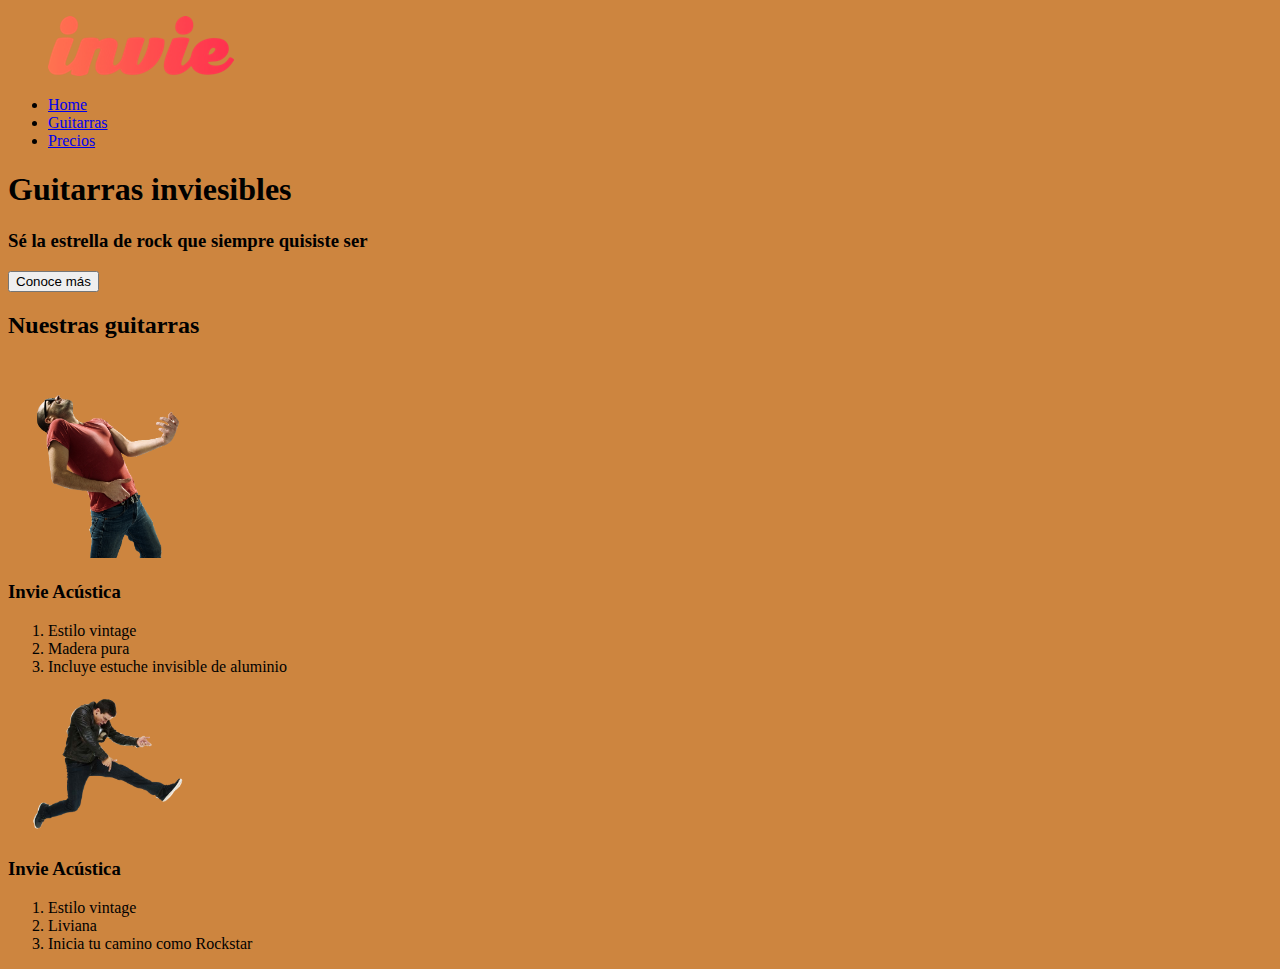
<file: CSS/index.html>
<!DOCTYPE html>
<html>
  <head>
    <meta charset="utf-8">
    <link rel="stylesheet" href="css/invie.css">
    <title>Invie - tus mejores guitarras!!!</title>
  </head>
  <body>
    <header id="header"> <!-- header -->
      <figure> <!-- logotipo -->
        <img src="images/invie.png" width="186" height="60" alt="Invie logotipo"/>
      </figure>
      <nav> <!-- menu -->
        <ul>
          <li>
            <a href="index.html">Home</a>
          </li>
          <li>
            <a href="#guitarras">Guitarras</a>
          </li>
          <li>
            <a href="precios.html">Precios</a>
          </li>
        </ul>
      </nav>
    </header>
    <section id="portada"> <!--  portada -->
      <h1>Guitarras inviesibles</h1> <!-- titulo -->
      <h3>Sé la estrella de rock que siempre quisiste ser</h3> <!-- resumen -->
      <button>Conoce más</button> <!-- botón -->
    </section>
    <section id="guitarras"> <!--  guitarras -->
      <h2>Nuestras guitarras</h2> <!-- titulo -->
      <article> <!-- guitarra 1 -->
        <img src="images/invie-acustica.png" alt="Guitarra Invie Acústica" width="200"/>
        <h3>Invie Acústica</h3>
        <ol>
          <li>Estilo vintage</li>
          <li>Madera pura</li>
          <li>Incluye estuche invisible de aluminio</li>
        </ol>
      </article>
      <article> <!-- guitarra 2 -->
        <img src="images/invie-classic.png"alt="Guitarra classic" width="200"/>
        <h3>Invie Acústica</h3>
        <ol>
          <li>Estilo vintage</li>
          <li>Liviana</li>
          <li>Inicia tu camino como Rockstar</li>
        </ol>
      </article>
    </section>
  </body>
</html>
</file>
<file: CSS/css/invie.css>
body{
  background: peru;
}
</file>
